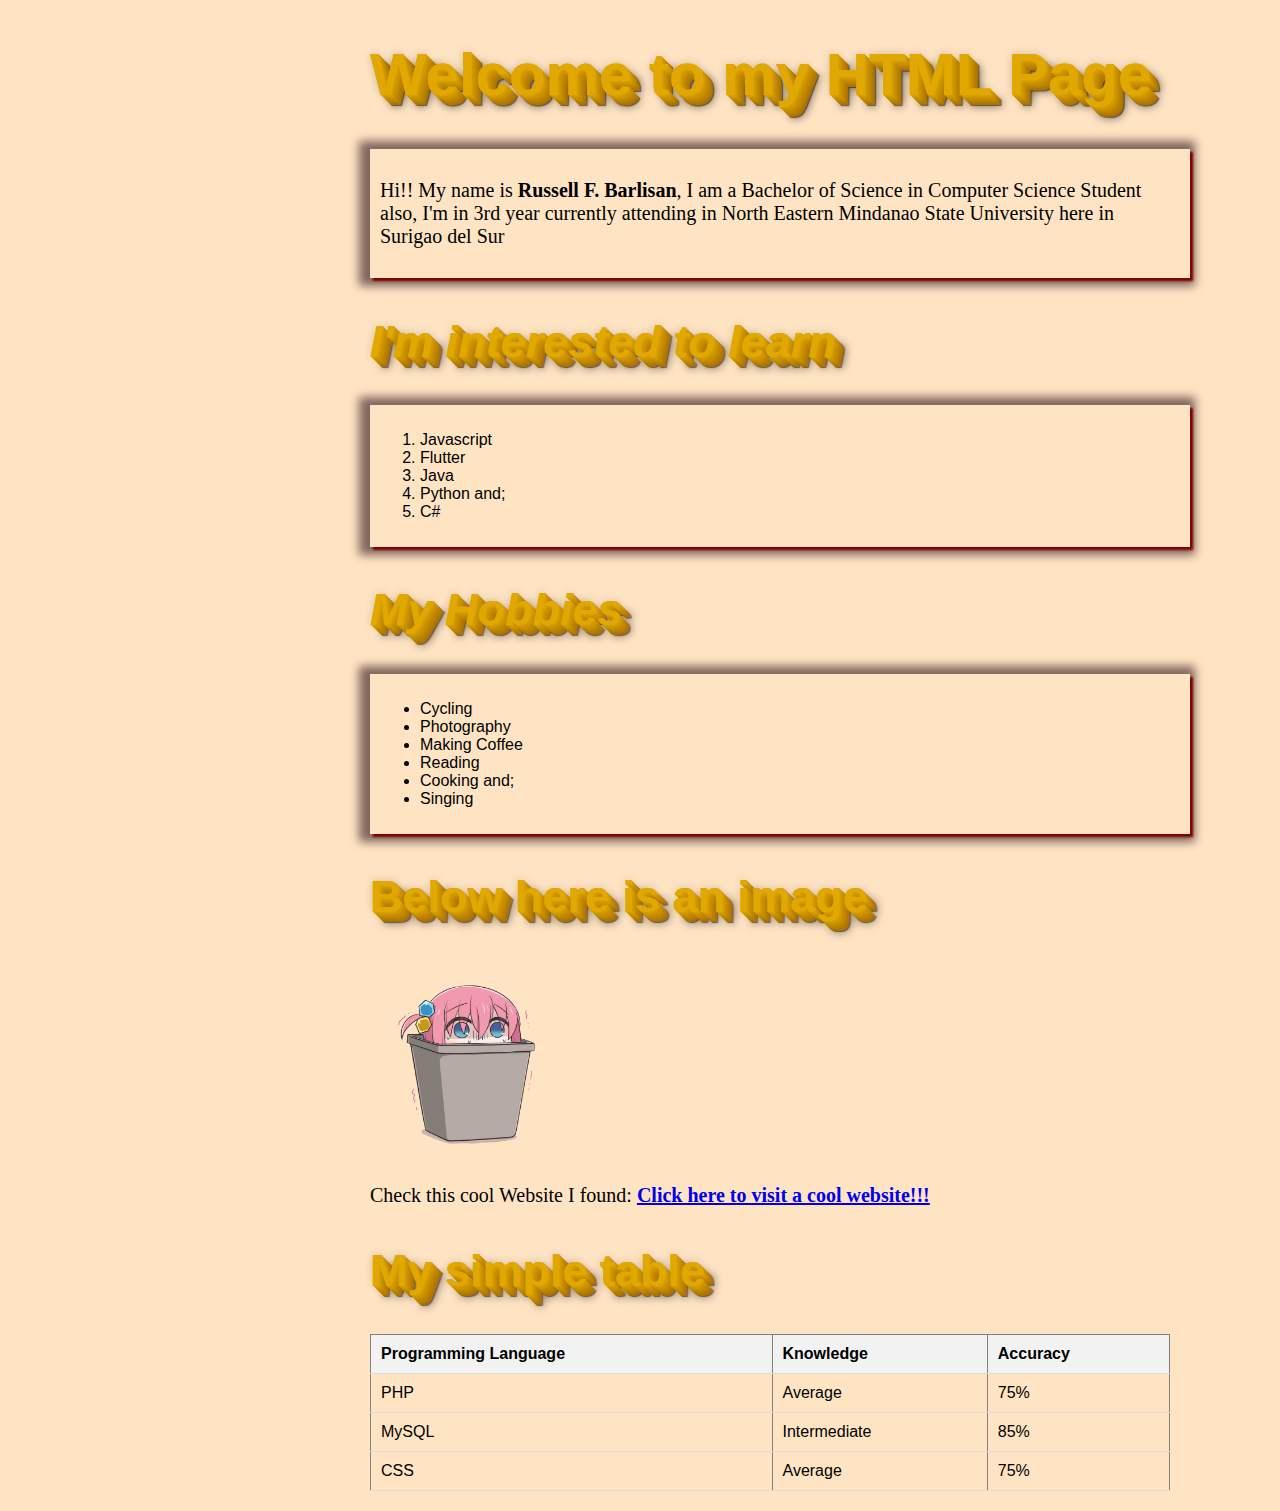
<file: Activity1/index.html>
<!DOCTYPE html>
<html lang="en">
<head>
    <meta charset="UTF-8">
    <meta name="viewport" content="width=device-width, initial-scale=1">
    <link rel="stylesheet" href="style.css">
    <title>MyFirst HTML Page</title>
    
</head>
<body>
    <div class="css-3d-text">
        <h1>Welcome to my HTML Page</h1>
    </div>
   
   <div class="cont">
    <p>Hi!! My name is <strong>Russell F. Barlisan</strong>, I am a Bachelor of Science in Computer Science Student <br>
        also, I'm in 3rd year currently attending in North Eastern Mindanao State University here in Surigao del Sur</p>
   </div>

<div class="css-3d-text">
<em>
    <h2>I'm interested to learn</h2>
</em>
</div>

<div class="cont">
    <ol>
        <li>Javascript</li>
        <li>Flutter</li>
        <li>Java</li>
        <li>Python and;</li>
        <li>C#</li>
    </ol>
    
</div>

<div class="css-3d-text">
<em>
    <h2>My Hobbies</h2>
</em>
</div>

<div class="cont">
    
<ul>
    <li>Cycling</li>
    <li>Photography</li>
    <li>Making Coffee</li>
    <li>Reading</li>
    <li>Cooking and;</li>
    <li>Singing</li>
</ul>
</div>

<div class="css-3d-text">
    <h2>Below here is an image</h2>
</div>

<img src="img/4uk6l3n1qdy91.png" alt="this is bochi" height="200">

<p>Check this cool Website I found:
   <b> <a href="https://codepen.io/trending">Click here to visit a cool website!!! </a></b>
</p>

<div class="css-3d-text">
<h2>My simple table</h2>
</div>

<table border="1px">
<tr>
    <th><b>Programming Language</b></th>
    <th><b>Knowledge</b></th>
    <th><b>Accuracy</b></th>
</tr>

<tr>
    <td>PHP</td>
    <td>Average</td>
    <td>75%</td>
</tr>

<tr>
    <td>MySQL</td>
    <td>Intermediate</td>
    <td>85%</td>
</tr>

<tr>
    <td>CSS</td>
    <td>Average</td>
    <td>75%</td>
</tr>

</table>
</body>
</html>
</file>
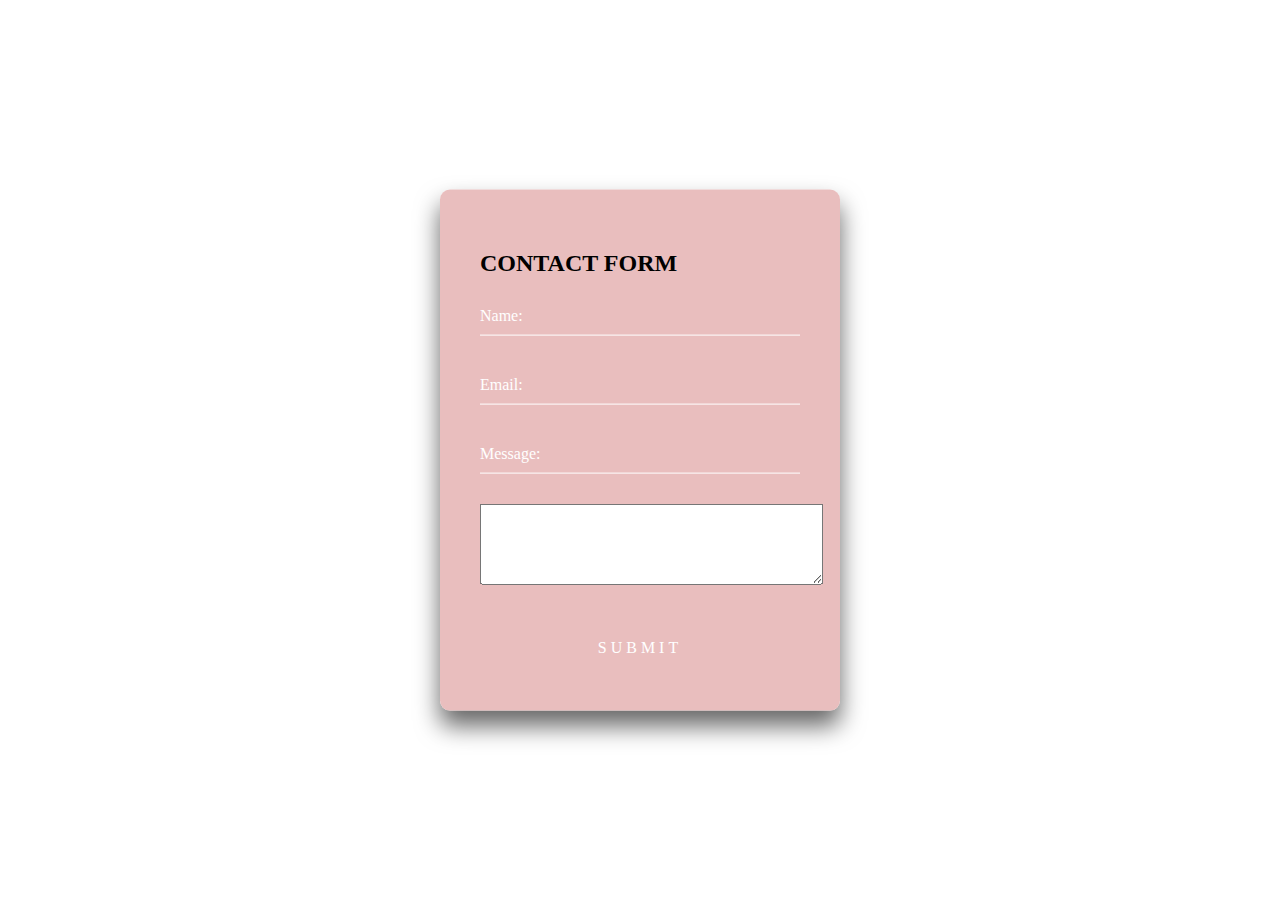
<file: Activity2/contact.html>
<!DOCTYPE html>
<html lang="en">
<head>
    <meta charset="UTF-8">
    <meta name="viewport" content="width=device-width, initial-scale=1.0">
    <link rel="stylesheet" href="style.css">
    <title>HTML Forms Assignment</title>
</head>
<body>
    <div class="login-box">
      <h2>CONTACT FORM</h2>
        <form>
          <div class="user-box">
            <input type="text" name="" required="">
            <label>Name:</label>
          </div>
          <div class="user-box">
            <input type="password" name="" required="">
            <label>Email:</label>
          </div>
          <div class="user-box">
            <input type="text" name="" required="">
            <textarea name="" id="user-box" cols="40" rows="5"></textarea>
            <label>Message:</label>
          </div> 
          <center>
          <a href="#">
                 SUBMIT
             <span></span>
          </a></center>
        </form>
      </div> 
</body>
</html>
</file>
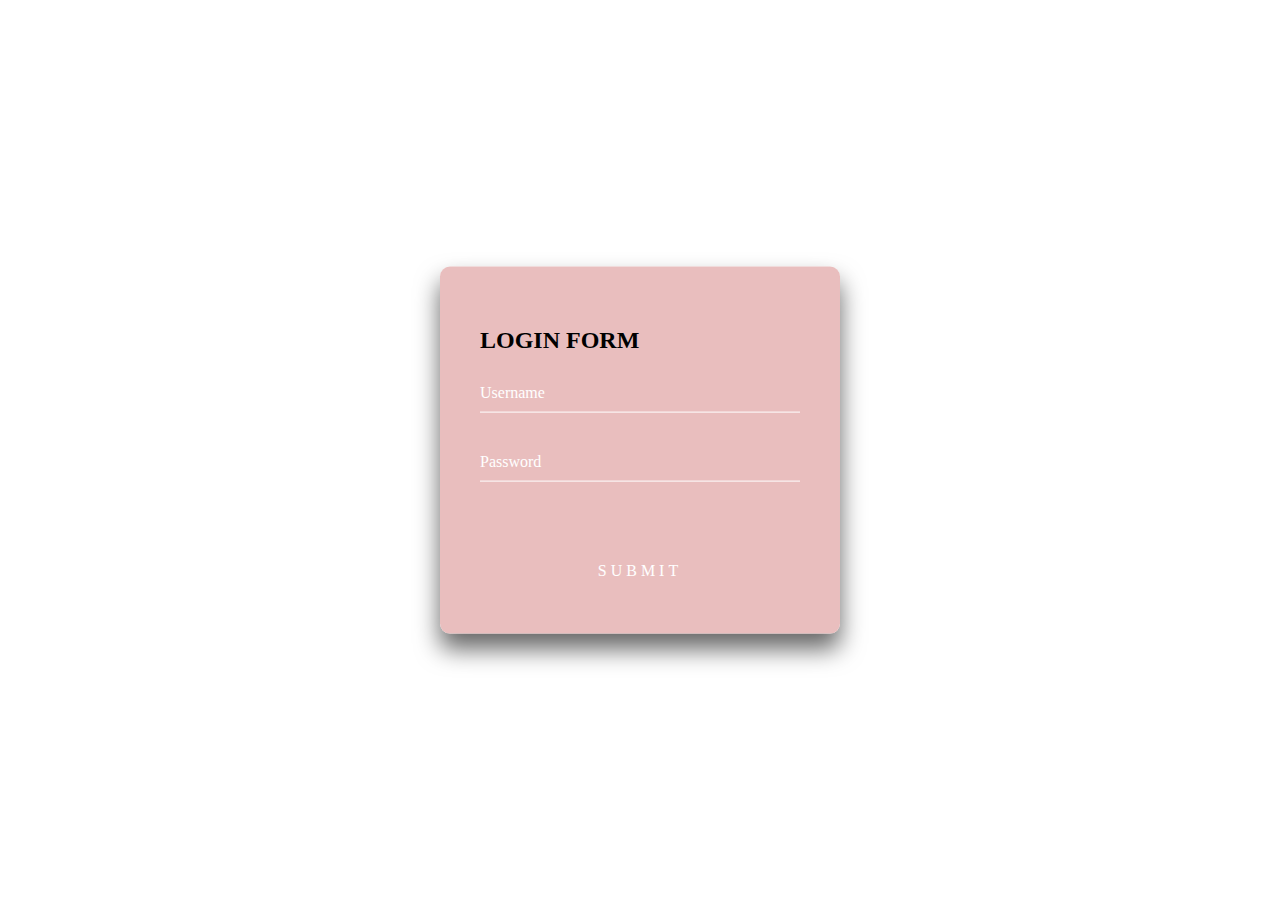
<file: Activity2/login.html>
<!DOCTYPE html>
<html lang="en">
<head>
    <meta charset="UTF-8">
    <meta name="viewport" content="width=device-width, initial-scale=1.0">
    <link rel="stylesheet" href="style.css">
    <title>HTML Forms Assignment</title>
</head>
<body>
    <div class="login-box">
        <h2>LOGIN FORM</h2>
        <form action="#" method="POST">
          <div class="user-box">
            <input type="text" name="" required="">
            <label>Username</label>
          </div>
          <div class="user-box">
            <input type="password" name="" required="">
            <label>Password</label>
          </div><center>
          <a href="#">
                 SUBMIT
             <span></span>
          </a></center>
        </form>
      </div> 
</body>
</html>
</file>
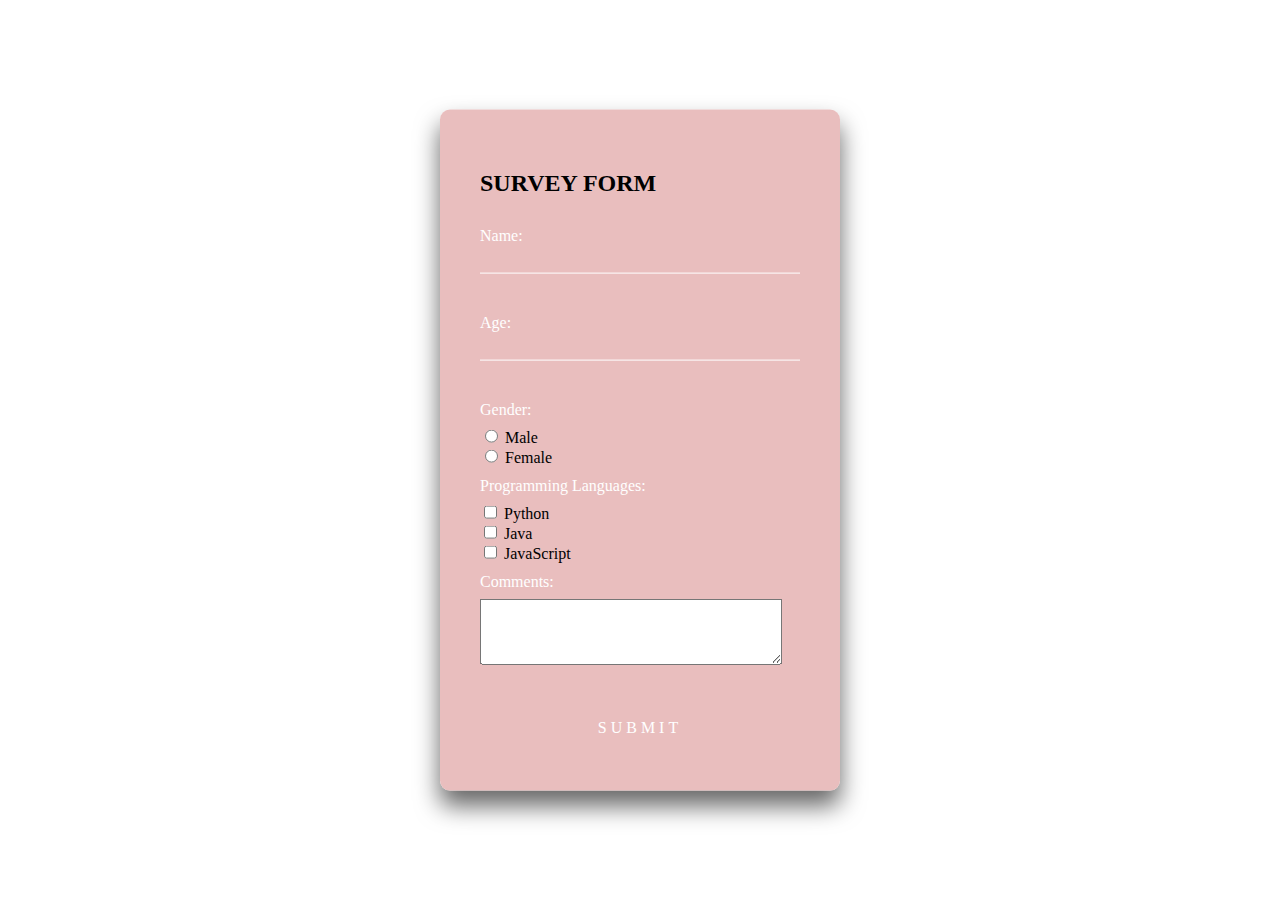
<file: Activity2/survey.html>
<!DOCTYPE html>
<html lang="en">
<head>
    <meta charset="UTF-8">
    <meta name="viewport" content="width=device-width, initial-scale=1.0">
    <link rel="stylesheet" href="style.css">
    <title>HTML Forms Assignment</title>
</head>
<body>
    <div class="login-box">
      <h2>SURVEY FORM</h2>
        <form>
          <div class="user-box">
            <label for="name">Name:</label><br>
            <input type="text" id="name" name="name"><br>
          </div>
          <div class="user-box">
            <label for="age">Age:</label><br>
            <input type="text" id="age" name="age"><br>
          </div>
          <div class="user-box">
            <label for="gender">Gender:</label><br>
          </div>
          <br>
          <input type="radio" id="male" name="gender" value="male">
          <label for="male">Male</label><br>
          <input type="radio" id="female" name="gender" value="female">
          <label for="female">Female</label><br>

          <div class="user-box">
            <label for="programming_languages">Programming Languages:</label><br>
          </div>
          <br>
          <input type="checkbox" id="python" name="programming_languages" value="Python">
          <label for="python">Python</label><br>
          <input type="checkbox" id="java" name="programming_languages" value="Java">
          <label for="java">Java</label><br>
          <input type="checkbox" id="javascript" name="programming_languages" value="JavaScript">
          <label for="javascript">JavaScript</label><br>

          <div class="user-box">
            <label for="comments">Comments:</label><br><br>
            <textarea id="comments" name="comments" rows="4" cols="35"></textarea><br>
          </div>
          <center>
          <a href="#">
                 SUBMIT
             <span></span>
          </a></center>
        </form>
      </div> 
</body>
</html>
</file>
<file: Activity1/style.css>
body {
    font-family: Arial, sans-serif;
    margin: 20px;
    background-color: bisque;
    padding-left: 350px;
}

.css-3d-text {
    font-size: 30px;
    color: #e0a800;
    font-family: 'Comic Sans MS', cursive, sans-serif;
    text-shadow: 0px 0px 0 rgb(219,163,0),
                 1px 1px 0 rgb(214,158,0),
                 2px 2px 0 rgb(209,153,0),
                 3px 3px 0 rgb(204,148,0),
                 4px 4px 0 rgb(199,143,0),
                 5px 5px 0 rgb(194,138,0),
                 6px 6px 0 rgb(189,133,0),
                 7px 7px 0 rgb(184,128,0),
                 8px 8px 0 rgb(179,123,0),
                 9px 9px 0 rgb(174,118,0),
                 10px 10px  0 rgb(169,113,0),
                 11px 11px 10px rgba(0,0,0,0.6),
                 11px 11px 1px rgba(0,0,0,0.5),
                 0px 0px 10px rgba(0,0,0,.2);
 }

table {
    width: 800px;
    border-collapse: collapse;
}

th, td {
    padding: 10px;
    text-align: left;
    border-bottom: 1px solid #ddd;
}

th {
    background-color: #f2f2f2;
}

tr:hover {
    background-color: #f5f5f5;
}

.cont{
    box-shadow: 3px 3px 2px 0px rgba(128, 0, 0, 1),-3px 0px 9px 8px rgba(128, 102, 94, 1);
    width: 800px;
    padding: 10px ; 
}
p{
    font-family: 'Times New Roman', Times, serif;
    font-size: 20px;
}
li:hover{
    font-family: 'Times New Roman', Times, serif;
    font-size: 20px;
    background-color: bisque; 
}
</file>
<file: Activity2/style.css>
.login-box {
    position: absolute;
    top: 50%;
    left: 50%;
    width: 400px;
    padding: 40px;
    transform: translate(-50%, -50%);
    background: rgba(233, 189, 189, 0.987);
    box-sizing: border-box;
    box-shadow: 0 15px 25px rgba(0,0,0,.6);
    border-radius: 10px;
  }
  
  .login-box .user-box {
    position: relative;
  }
  
  .login-box .user-box input {
    width: 100%;
    padding: 10px 0;
    font-size: 16px;
    color: #fff;
    margin-bottom: 30px;
    border: none;
    border-bottom: 1px solid #fff;
    outline: none;
    background: transparent;
  }
  
  .login-box .user-box label {
    position: absolute;
    top: 0;
    left: 0;
    padding: 10px 0;
    font-size: 16px;
    color: #fff;
    pointer-events: none;
    transition: .5s;
  }
  
  .login-box .user-box input:focus ~ label,
  .login-box .user-box input:valid ~ label {
    top: -20px;
    left: 0;
    color: #bdb8b8;
    font-size: 12px;
  }
  
  .login-box form a {
    position: relative;
    display: inline-block;
    padding: 10px 20px;
    color: #ffffff;
    font-size: 16px;
    text-decoration: none;
    text-transform: uppercase;
    overflow: hidden;
    transition: .5s;
    margin-top: 40px;
    letter-spacing: 4px
  }
  
  .login-box a:hover {
    background: #dae9ac;
    color: #fff;
    border-radius: 5px;
    box-shadow: 0 0 5px #dae9ac
                0 0 25px #dae9ac,
                0 0 50px #dae9da,
                0 0 100px #dae9ac;
  }
  
  .login-box a span {
    position: absolute;
    display: block;
  }
  
  @keyframes btn-anim1 {
    0% {
      left: -100%;
    }
  
    50%,100% {
      left: 100%;
    }
  }
  
  .login-box a span:nth-child(1) {
    bottom: 2px;
    left: -100%;
    width: 100%;
    height: 2px;
    background: linear-gradient(90deg, transparent, #eba1a1);
    animation: btn-anim1 2s linear infinite;
  }
</file>
